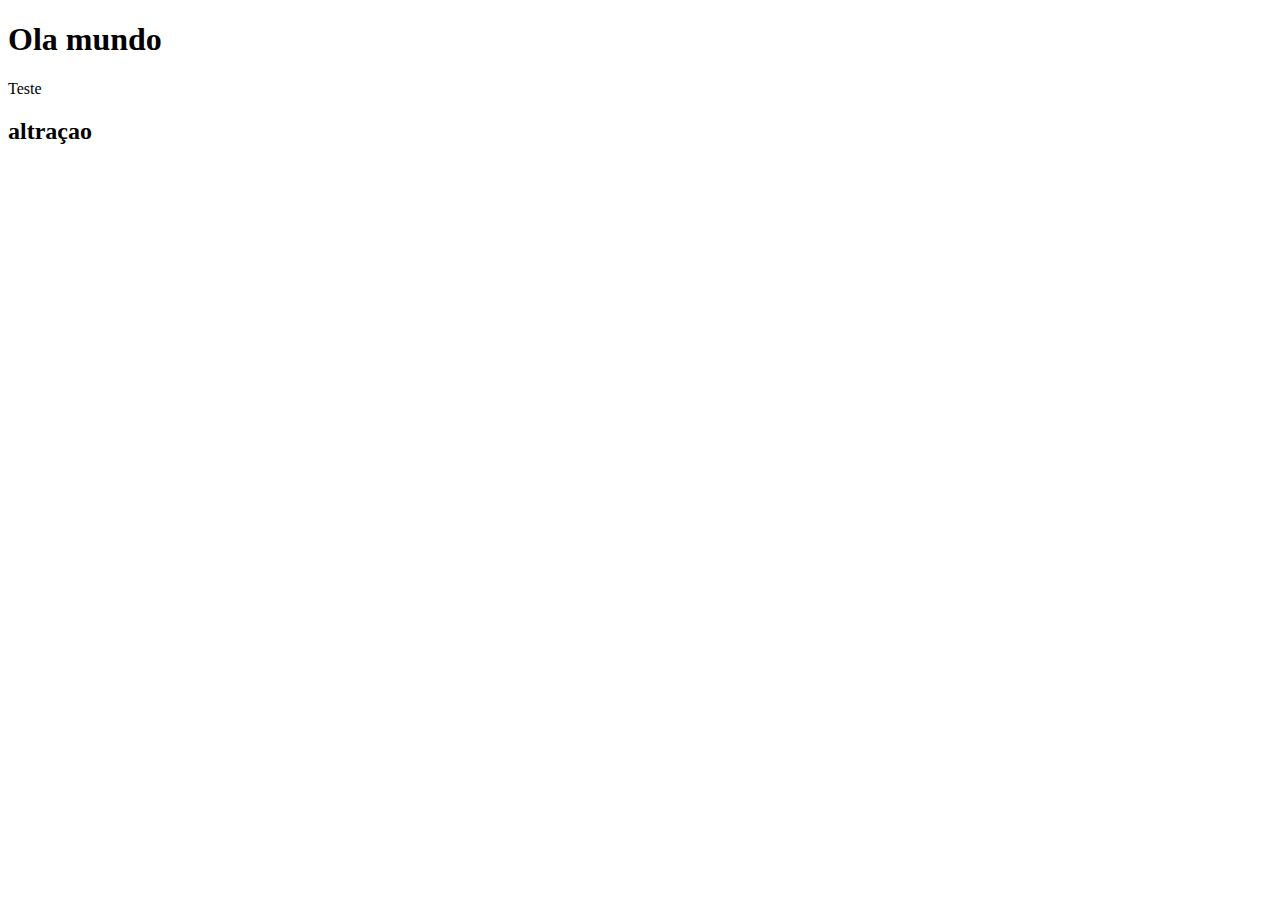
<file: index.html>
<!DOCTYPE html>
<html lang="en">
<head>
    <meta charset="UTF-8">
    <meta name="viewport" content="width=device-width, initial-scale=1.0">
    <title>Document</title>
</head>
<body>
    <h1>Ola mundo</h1>
    <p>Teste
        <h2>altraçao</h2>
    </p>
</body>
</html>
</file>
